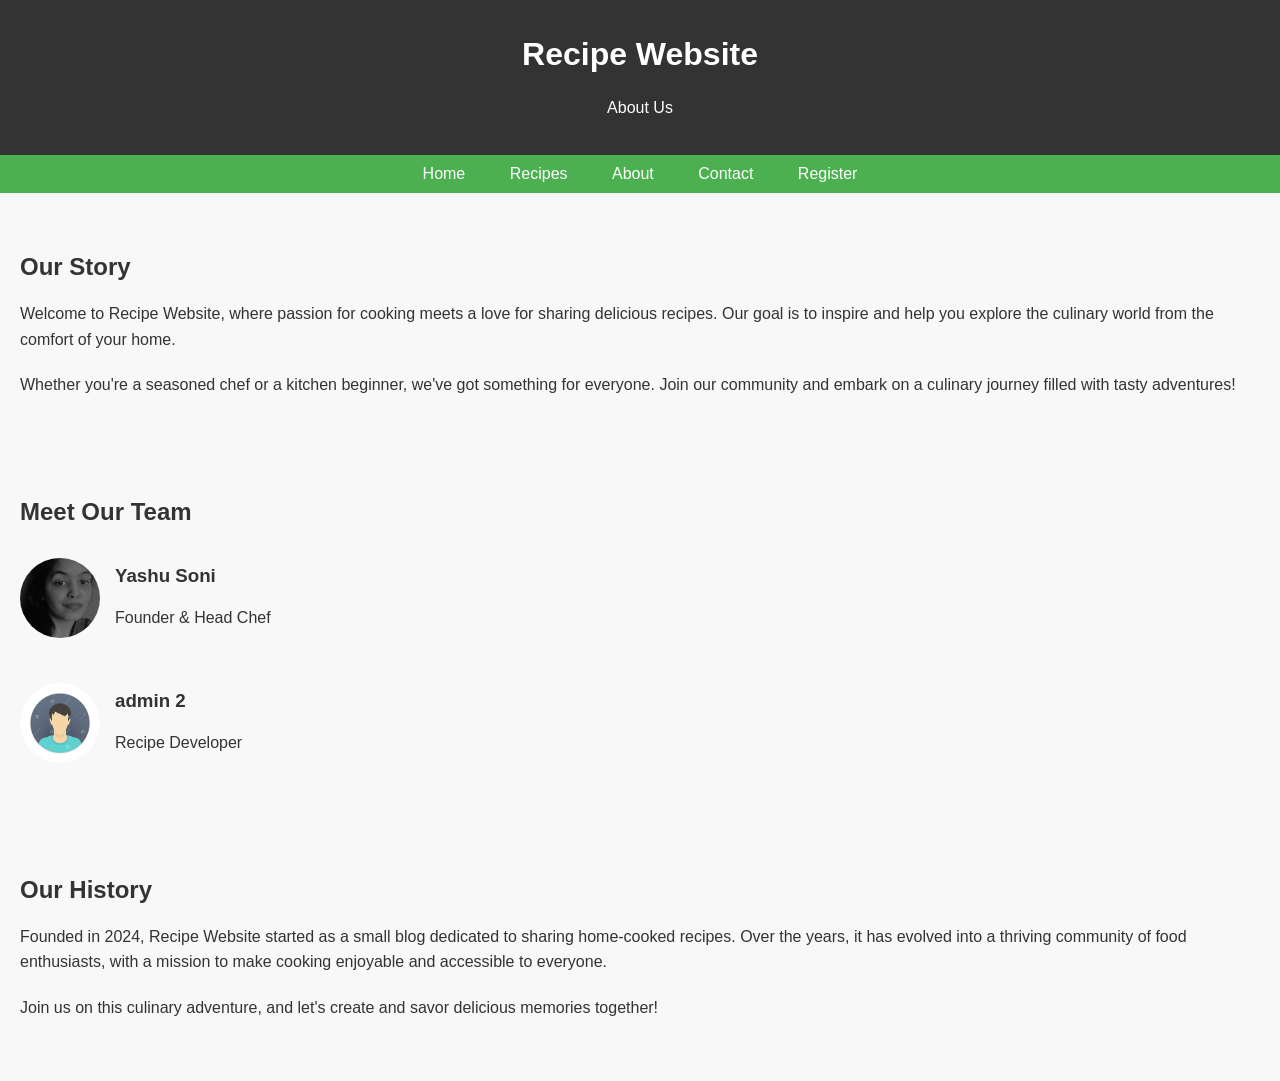
<file: about.html>
<!DOCTYPE html>
<html lang="en">
<head>
    <meta charset="UTF-8">
    <meta name="viewport" content="width=device-width, initial-scale=1.0">
    <title>Recipe Website - About Us</title>
    <style>
        body {
            font-family: 'Segoe UI', Tahoma, Geneva, Verdana, sans-serif;
            margin: 0;
            padding: 0;
            background-color: #f8f8f8;
            color: #333;
        }
        header {
            background-color: #333;
            color: #fff;
            padding: 15px 0;
            text-align: center;
        }
        nav {
            background-color: #4caf50;
            padding: 10px;
            text-align: center;
        }
        nav a {
            color: #fff;
            text-decoration: none;
            padding: 10px;
            margin: 0 10px;
        }
        section {
            padding: 20px;
            margin: 20px 0;
        }
        h2 {
            color: #333;
        }
        p {
            font-size: 16px;
            line-height: 1.6;
            margin-bottom: 20px;
        }
        .team-member {
            display: flex;
            align-items: center;
            margin-bottom: 20px;
        }
        .team-member img {
            border-radius: 50%;
            margin-right: 15px;
        }
    </style>
</head>
<body>

    <header>
        <h1>Recipe Website</h1>
        <p>About Us</p>
    </header>

    <nav>
        <a href="home.html">Home</a>
        <a href="./ai-recipe-generator/index.html">Recipes</a>
        <a href="#">About</a>
        <a href="contact.html">Contact</a>
        <a href="register.html">Register</a>
    </nav>

    <section>
        <h2>Our Story</h2>
        <p>Welcome to Recipe Website, where passion for cooking meets a love for sharing delicious recipes. Our goal is to inspire and help you explore the culinary world from the comfort of your home.</p>
        <p>Whether you're a seasoned chef or a kitchen beginner, we've got something for everyone. Join our community and embark on a culinary journey filled with tasty adventures!</p>
    </section>

    <section>
        <h2>Meet Our Team</h2>
        <div class="team-member">
            <img src="team_member1.jpg" alt="Team Member 1" width="80" height="80">
            <div>
                <h3>Yashu Soni</h3>
                <p>Founder & Head Chef</p>
            </div>
        </div>
        <div class="team-member">
            <img src="team_member2.jpg" alt="Team Member 2" width="80" height="80">
            <div>
                <h3>admin 2</h3>
                <p>Recipe Developer</p>
            </div>
        </div>
        <!-- Add more team members as needed -->
    </section>

    <section>
        <h2>Our History</h2>
        <p>Founded in 2024, Recipe Website started as a small blog dedicated to sharing home-cooked recipes. Over the years, it has evolved into a thriving community of food enthusiasts, with a mission to make cooking enjoyable and accessible to everyone.</p>
        <p>Join us on this culinary adventure, and let's create and savor delicious memories together!</p>
    </section>

</body>
</html>
</file>
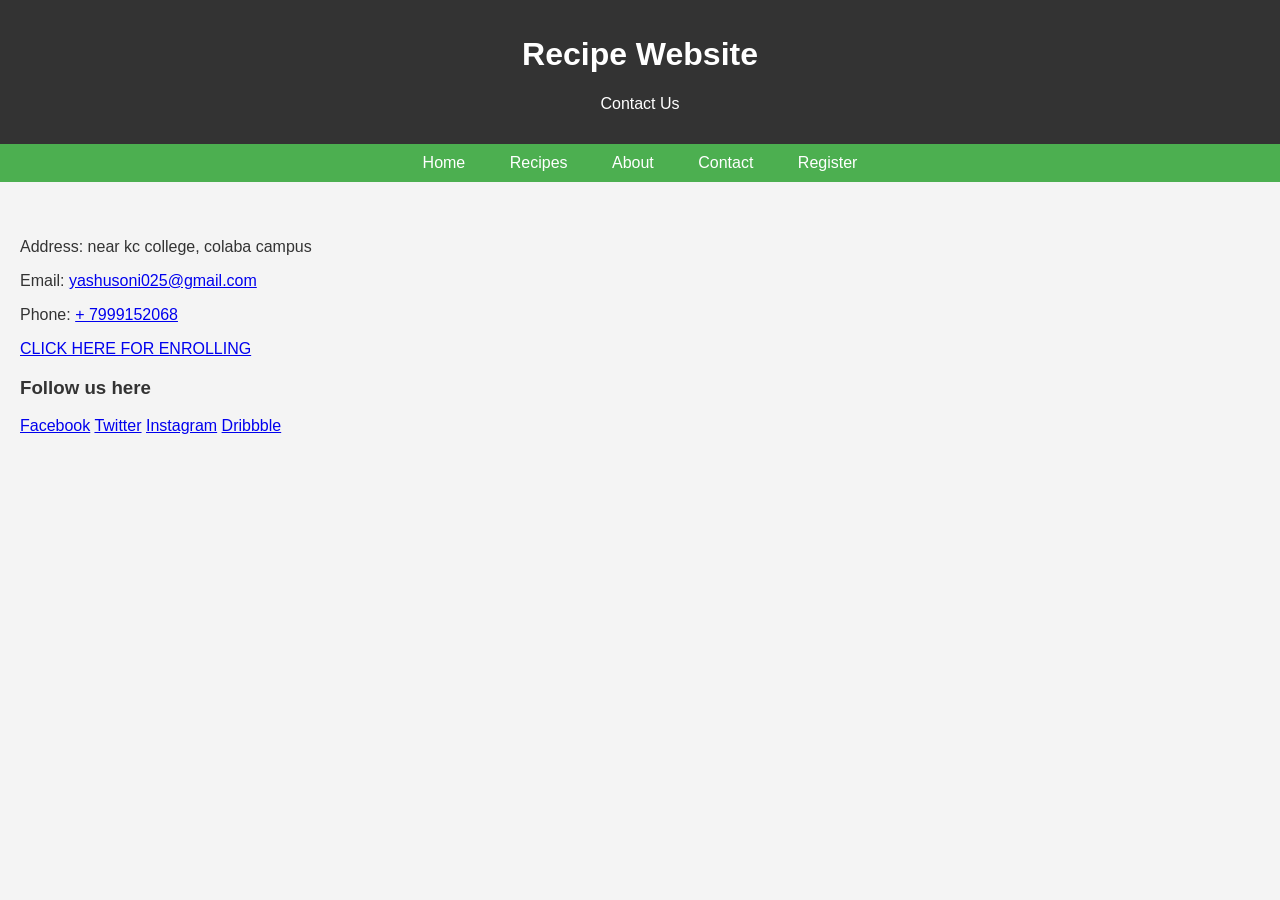
<file: contact.html>
<!DOCTYPE html>
<html lang="en">
<head>
    <meta charset="UTF-8">
    <meta name="viewport" content="width=device-width, initial-scale=1.0">
    <title>Recipe Website - Contact Us</title>
    <style>
        body {
            font-family: 'Segoe UI', Tahoma, Geneva, Verdana, sans-serif;
            margin: 0;
            padding: 0;
            background-color: #f4f4f4;
            color: #333;
        }
        header {
            background-color: #333;
            color: #fff;
            padding: 15px 0;
            text-align: center;
        }
        nav {
            background-color: #4caf50;
            padding: 10px;
            text-align: center;
        }
        nav a {
            color: #fff;
            text-decoration: none;
            padding: 10px;
            margin: 0 10px;
        }
        section {
            padding: 20px;
            margin: 20px 0;
        }
        h2 {
            color: #333;
            text-align: center;
        }
        form {
            max-width: 600px;
            margin: 0 auto;
            background-color: #fff;
            padding: 30px;
            border-radius: 10px;
            box-shadow: 0 0 20px rgba(0, 0, 0, 0.1);
        }
        label {
            display: block;
            margin-bottom: 15px;
            font-size: 18px;
        }
        input, textarea {
            width: 100%;
            padding: 15px;
            margin-bottom: 20px;
            box-sizing: border-box;
            border: 1px solid #ddd;
            border-radius: 5px;
            font-size: 16px;
        }
        button {
            background-color: #ff4081;
            color: #fff;
            padding: 15px;
            border: none;
            border-radius: 5px;
            cursor: pointer;
            width: 100%;
            font-size: 18px;
        }
    </style>
</head>
<body>

    <header>
        <h1>Recipe Website</h1>
        <p>Contact Us</p>
    </header>

    <nav>
        <a href="home.html">Home</a>
        <a href="#">Recipes</a>
        <a href="about.html">About</a>
        <a href="#">Contact</a>
        <a href="register.html">Register</a>
    </nav>

    <section>
        <div class="row mb-4">
            <div class="col-md-4">
                <div class="dbox w-100 d-flex align-items-start">
            <div class="text">
            <p><span>Address:</span> near kc college, colaba campus</p>
          </div>
      </div>
            </div>
            <div class="col-md-4">
                <div class="dbox w-100 d-flex align-items-start">
            <div class="text">
            <p><span>Email:</span> <a href="https://formsubmit.co/el/tujije">yashusoni025@gmail.com</a></p>
          </div>
      </div>
            </div>
            <div class="col-md-4">
                <div class="dbox w-100 d-flex align-items-start">
            <div class="text">
            <p><span>Phone:</span> <a href="tel://7999152068">+ 7999152068</a></p>
          </div>
      </div>
            </div>
        </div>
         <a href="https://formsubmit.co/el/tujije" style="color: wineblue;">CLICK HERE FOR ENROLLING</a>

        </form>
        <div class="w-100 social-media mt-5">
            <h3>Follow us here</h3>
            <p>
                <a href="https://www.facebook.com/focusfitness.in/">Facebook</a>
                <a href="https://twitter.com/focusfitnessin?lang=en">Twitter</a>
                <a href="https://www.instagram.com/focusfitness44/?igshid=YmMyMTA2M2Y%3D">Instagram</a>
                <a href="https://dribbble.com/shots/14115182-The-Focus-Gym-Branding">Dribbble</a>
            </p>
        </div>
    </div>
</div>
<div class="col-lg-6 d-flex align-items-stretch">
    <div class="info-wrap w-100 p-5 img" style="background-image: url(background-image.jpg);">
</div>
</div>
    </section>

</body>
</html>
</file>
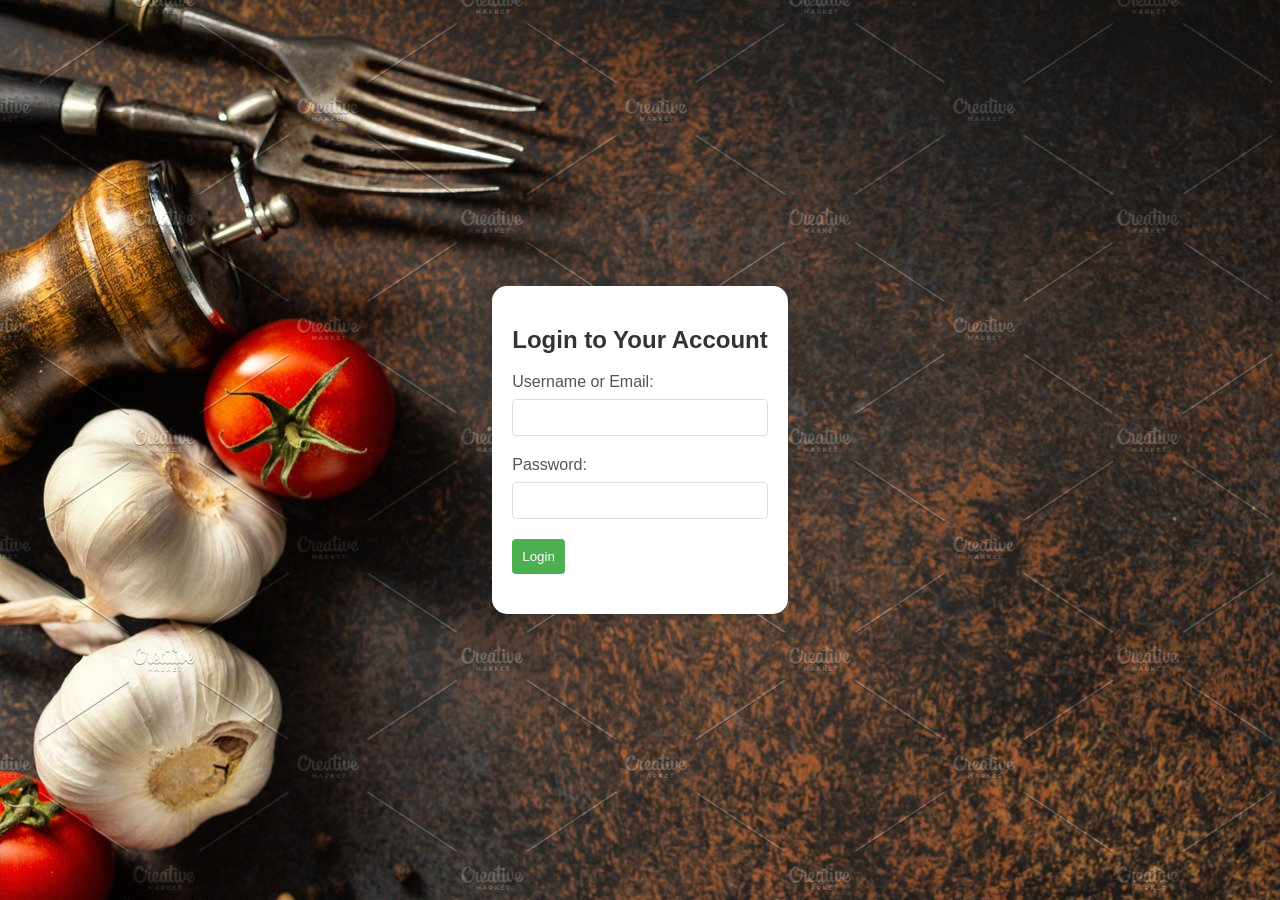
<file: login.html>
<!DOCTYPE html>
<html lang="en">
<head>
    <meta charset="UTF-8">
    <meta name="viewport" content="width=device-width, initial-scale=1.0">
    <title>Recipe Website - Login</title>
    <style>
        body {
            font-family: Arial, sans-serif;
            background-color: #f4f4f4;
            margin: 0;
            padding: 0;
            display: flex;
            align-items: center;
            justify-content: center;
            height: 100vh;
            background: url('background-image.jpg')
        }

        .login-container {
            background-color: #fff;
            padding: 20px;
            border-radius: 15px;
            box-shadow: 0 0 10px rgba(0, 0, 0, 0.1);
        }

        .login-container h2 {
            text-align: center;
            color: #333;
        }

        .form-group {
            margin-bottom: 20px;
        }

        .form-group label {
            display: block;
            margin-bottom: 8px;
            color: #555;
        }

        .form-group input {
            width: 100%;
            padding: 10px;
            border: 1px solid #ddd;
            border-radius: 4px;
            box-sizing: border-box;
        }

        .form-group button {
            background-color: #4caf50;
            color: #fff;
            padding: 10px;
            border: none;
            border-radius: 4px;
            cursor: pointer;
            transition: background-color 0.3s; /* Add a smooth transition for the background color change */
        }
        .form-group button:hover {
            background-color: rgb(12, 14, 13) !important;
            border-bottom: 5px solid green;
        }
      
    </style>
</head>
<body>

<div class="login-container">
    <h2>Login to Your Account</h2>
    <form action="#" method="post">
        <div class="form-group">
            <label for="username">Username or Email:</label>
            <input type="text" id="username" name="username" required>
        </div>

        <div class="form-group">
            <label for="password">Password:</label>
            <input type="password" id="password" name="password" required>
        </div>

        <div class="form-group">
            <button type="submit">Login</button>
        </div>
    </form>
</div>

</body>
</html>
</file>
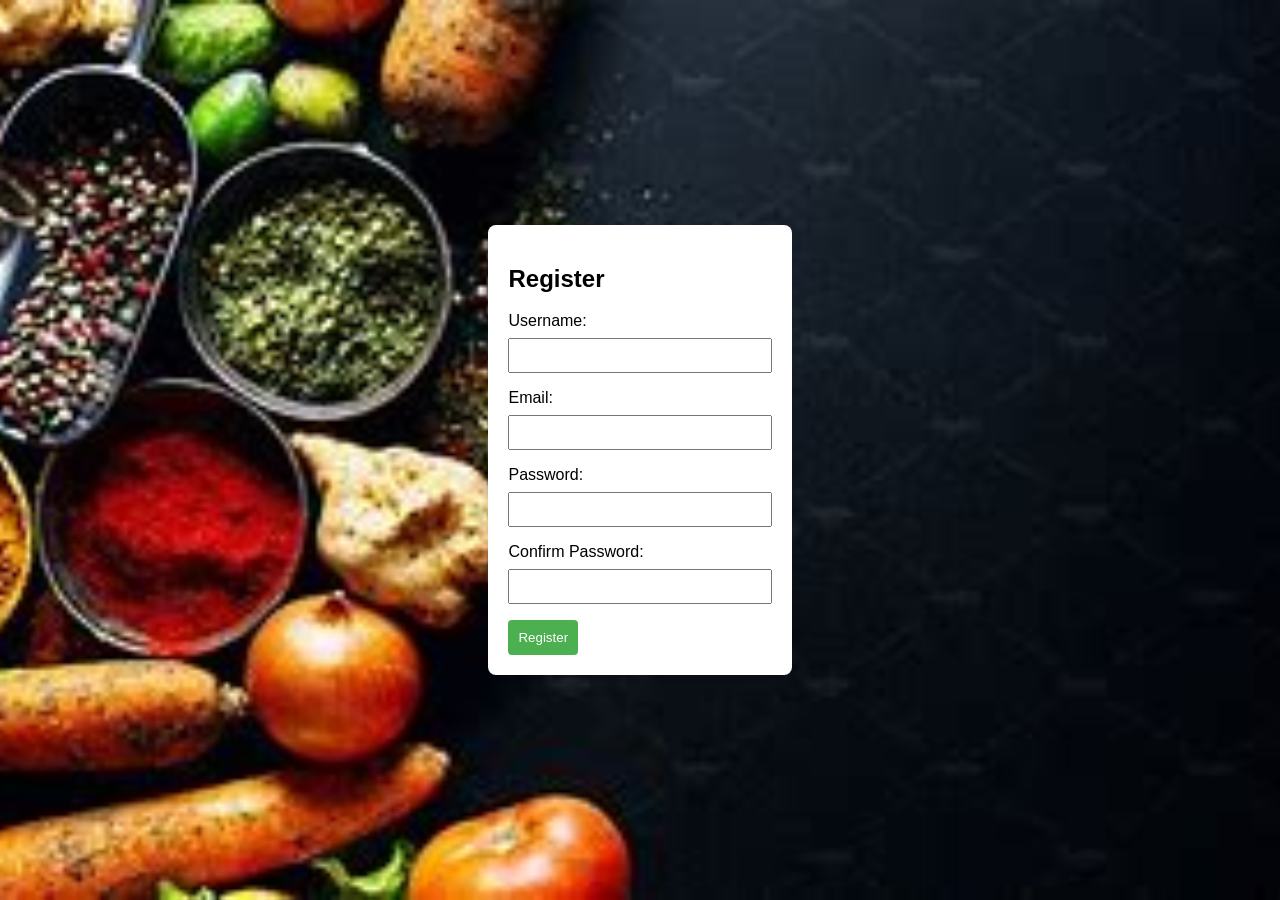
<file: register.html>
<!DOCTYPE html>
<html lang="en">
<head>
    <meta charset="UTF-8">
    <meta name="viewport" content="width=device-width, initial-scale=1.0">
    <title>Recipe Website - Register</title>
    <style>
        body {
            font-family: Arial, sans-serif;
            background-color: #f4f4f4;
            margin: 0;
            padding: 0;
            display: flex;
            justify-content: center;
            align-items: center;
            height: 100vh;
            background: url('bg2.jpg');
            background-size: cover;
            background-repeat: no-repeat;
            background-position: center;
            background-blend-mode: hard-light;
        }
        form {
            background-color: #fff;
            padding: 20px;
            border-radius: 8px;
            box-shadow: 0 0 10px rgba(0, 0, 0, 0.1);
        }
        label {
            display: block;
            margin-bottom: 8px;
        }
        input {
            width: 100%;
            padding: 8px;
            margin-bottom: 16px;
            box-sizing: border-box;
        }
        button {
            background-color: #4caf50;
            color: #fff;
            padding: 10px;
            border: none;
            border-radius: 4px;
            cursor: pointer;
            transition: background-color 0.3s; /* Add a smooth transition for the background color change */
        }
         button:hover {
            background-color: rgb(12, 14, 13) !important;
            border-bottom: 5px solid green;
        }

    </style>
</head>
<body>

    <form action="/submit_registration" method="post">
        <h2>Register</h2>
        <label for="username">Username:</label>
        <input type="text" id="username" name="username" required>

        <label for="email">Email:</label>
        <input type="email" id="email" name="email" required>

        <label for="password">Password:</label>
        <input type="password" id="password" name="password" required>

        <label for="confirm-password">Confirm Password:</label>
        <input type="password" id="confirm-password" name="confirm-password" required>

        <button type="submit">Register</button>
    </form>

</body>
</html>
</file>
